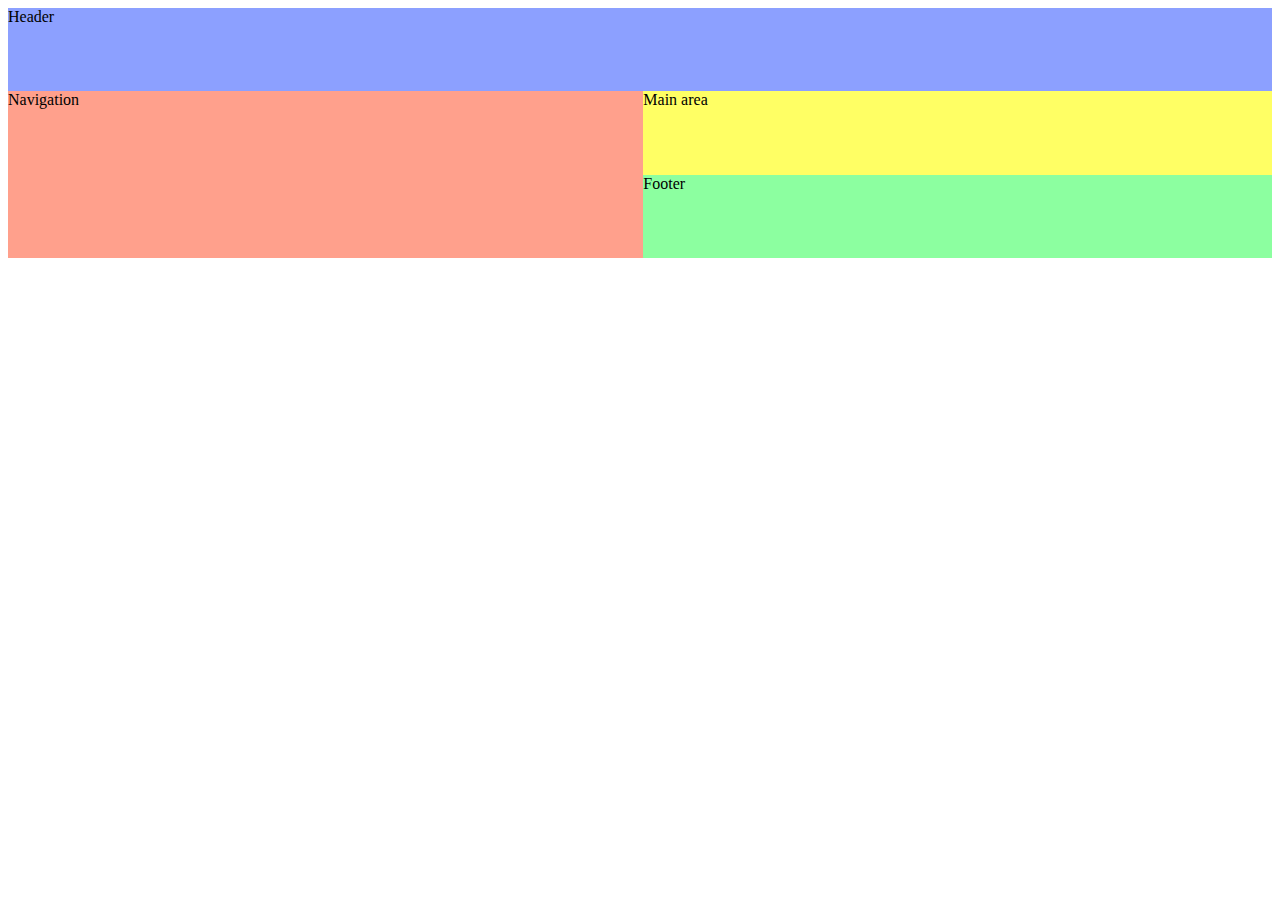
<file: htmlhada/index.html>
<!DOCTYPE html>
<html lang="en">
<head>
    <meta charset="UTF-8">
    <meta http-equiv="X-UA-Compatible" content="IE=edge">
    <meta name="viewport" content="width=device-width, initial-scale=1.0">
    <title>Document</title>
    <link rel="stylesheet" href="estilo.css">
</head>
<body>
    <section id="page">
        <header>Header</header>
        <nav>Navigation</nav>
        <main>Main area</main>
        <footer>Footer</footer>
      </section>
    
    
</body>
</html>
</file>
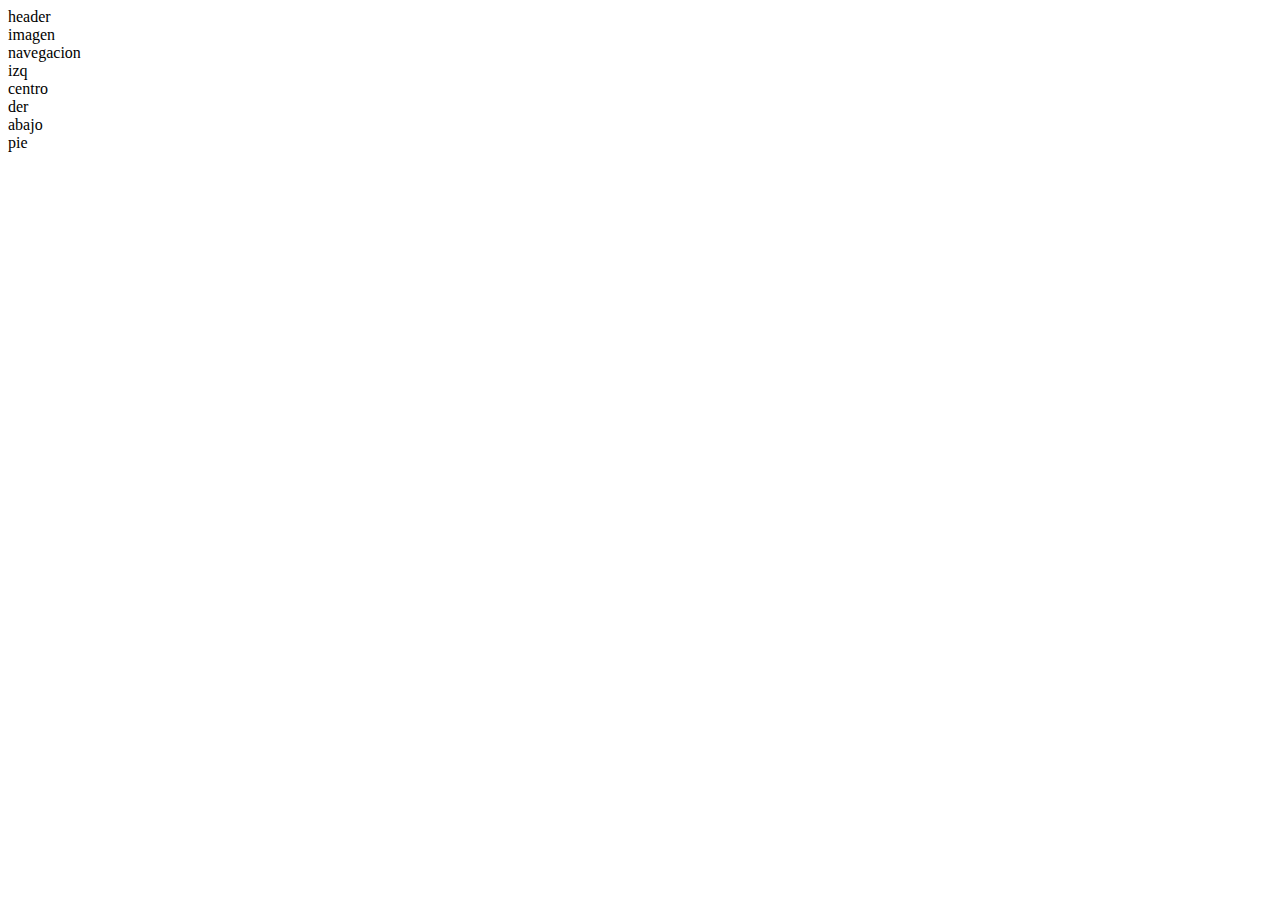
<file: practica2/index.html>
<!DOCTYPE html>
<html lang="en">
<head>
    <meta charset="UTF-8">
    <meta http-equiv="X-UA-Compatible" content="IE=edge">
    <meta name="viewport" content="width=device-width, initial-scale=1.0">
    <title>Document</title>
</head>
<body>
    <div id="todo">
        <header>header </header>
        <div id="imagen">imagen </div>
        <nav >navegacion</nav>
        <aside id="izquierda">izq</aside>
        <section>centro</section>
        <aside id="derecha">der</aside>
        <div id="pie">abajo </div>
        <footer >pie</footer>
    </div>
    
</body>
</html>
</file>
<file: htmlhada/estilo.css>
#page {
    display: grid;
    width: 100%;
    height: 250px;
    grid-template-areas: "head head"
                         "nav  main"
                         "nav  foot" ;
                         
    /* grid-template-rows: 50px 1fr 30px; */
    /* grid-template-columns: 150px 1fr; */
  }
  
  #page > header {
    grid-area: head;
    background-color: #8ca0ff;
  }
  
  #page > nav {
    grid-area: nav;
    background-color: #ffa08c;
  }
  
  #page > main {
    grid-area: main;
    background-color: #ffff64;
  }
  
  #page > footer {
    grid-area: foot;
    background-color: #8cffa0;
  }
</file>
